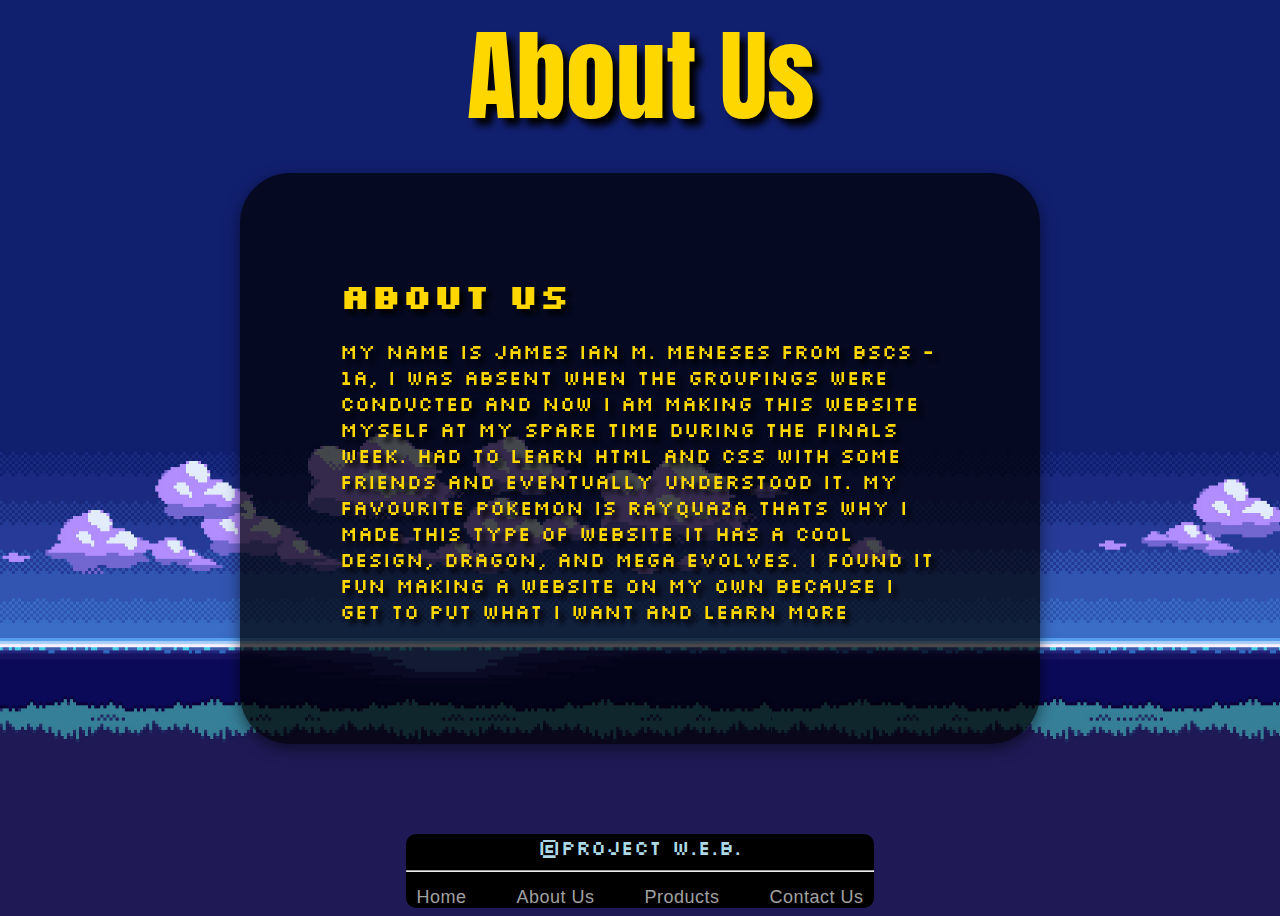
<file: about.html>
<!DOCTYPE html>
<html lang="en">
<head>
    <meta charset="UTF-8">
    <meta name="viewport" content="width=device-width, initial-scale=1.0">
    <link rel="stylesheet" href="1stabout.css"/>
    <title>About</title>
</head>
<body class="body1">
    <div class="logo1">About Us </div>
    <main>
        <section>
            <div class="box2">
                <h2> About Us</h2>
                <p> My name is James Ian M. Meneses from BSCS - 1A, I was absent when the groupings were conducted and now I am making this website myself at my spare time during the finals week. Had to learn HTML and CSS with some friends and eventually understood it. My favourite pokemon is Rayquaza thats why I made this type of website it has a cool design, dragon, and mega evolves. I found it fun making a website on my own because I get to put what I want and learn more </p>
            </div>
    </main>
    <footer style="background-color: rgba(0, 0, 0, 0.985);">
        <nav>
            &copy;Project W.E.B. <br> 
            <div class="footerNav">
            <hr>
            <a href="webtest.html">Home</a>&nbsp;&nbsp;
            <a href="about.html">About Us</a>&nbsp;&nbsp;
            <a href="products.html">Products</a>&nbsp;&nbsp;
            <a href="contact.html">Contact Us</a>
            </div>
        </nav>
    </footer>
    
</body>
</html>
</file>
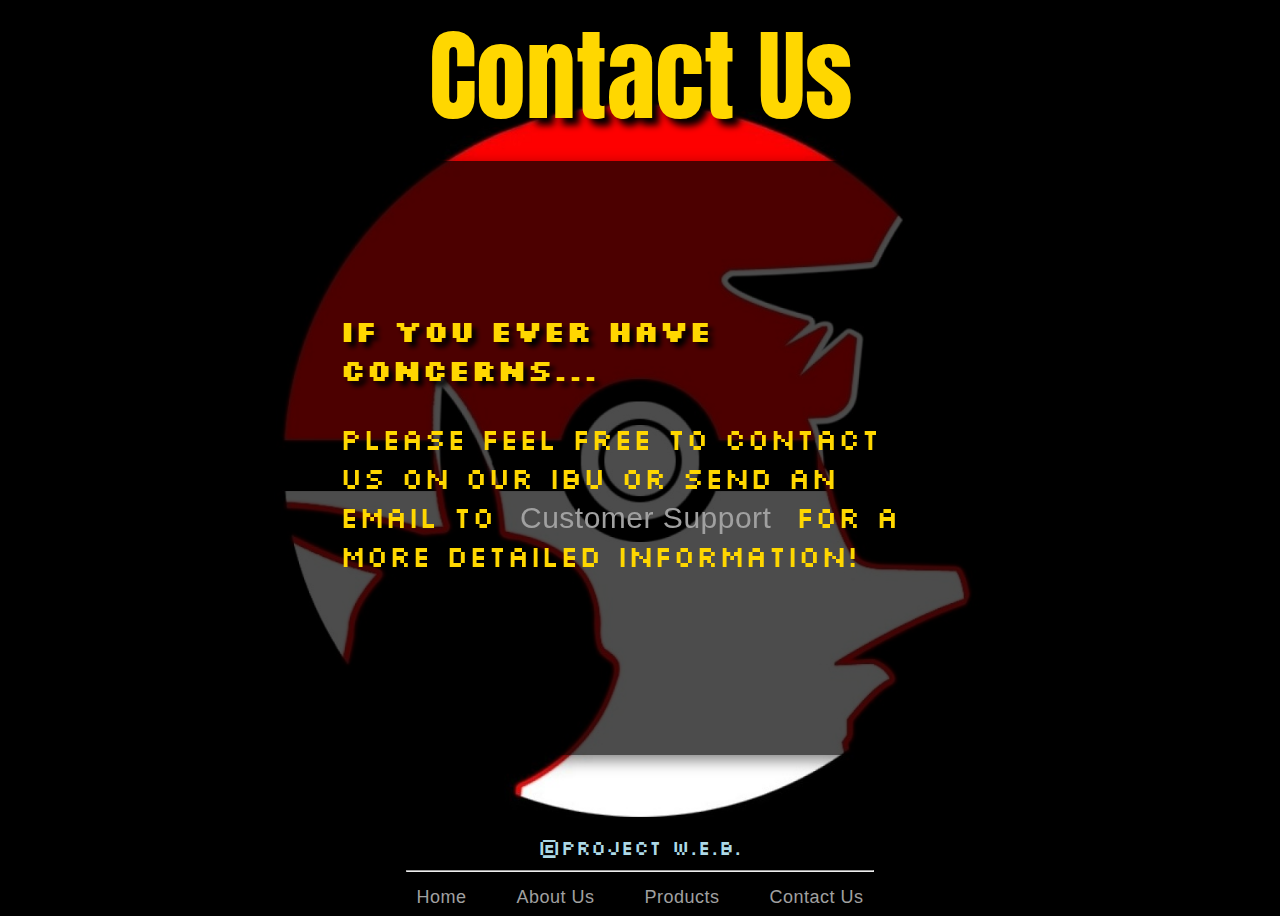
<file: contact.html>
<!DOCTYPE html>
<html lang="en">
<head>
    <meta charset="UTF-8">
    <meta name="viewport" content="width=device-width, initial-scale=1.0">
    <link rel="stylesheet" href="contacts.css"/>
    <title>Contact Us</title>
</head>
<body class="body">
    <div class="logo1">Contact Us</div>
    <main>
        <section>
            <div class="box">
                <h2>If you ever have concerns...</h2>
                <p> Please feel free to contact us on our iBU or send an email to <a href="mailto:0359meneses@gmail.com">Customer Support</a> for a more detailed information! </p>
         
            </div>
    </main>
    <footer style="background-color: rgba(0, 0, 0, 0.985);">
        <nav>
            &copy;Project W.E.B. <br> 
            <div class="footerNav">
            <hr>
            <a href="webtest.html">Home</a>&nbsp;&nbsp;
            <a href="about.html">About Us</a>&nbsp;&nbsp;
            <a href="products.html">Products</a>&nbsp;&nbsp;
            <a href="contact.html">Contact Us</a>
            </div>
        </nav>
    </footer>

</body>
</html>
</file>
<file: 1stabout.css>
@import url('https://fonts.googleapis.com/css2?family=Caveat&family=Comic+Neue:wght@300&family=Concert+One&family=Noto+Serif+SC:wght@200&family=Work+Sans:wght@100&display=swap');
@import url('https://fonts.googleapis.com/css2?family=Caveat&family=Comic+Neue:wght@300&family=Concert+One&family=Noto+Serif+SC:wght@200&family=Silkscreen&family=Work+Sans:wght@100&display=swap');
@import url('https://fonts.googleapis.com/css2?family=Anton&family=Caveat&family=Comic+Neue:wght@300&family=Concert+One&family=Noto+Serif+SC:wght@200&family=Silkscreen&family=Work+Sans:wght@100&display=swap');

.logo1 {
    font-family: 'Anton', sans-serif;
    text-shadow: 7px 7px 7px black;
    font-size: 100px;
    color: gold;
    cursor: pointer;
    top: 0;
    position: fixed;
}
.body1 {
    position: relative;
    display: flex;
    align-items: center;
    justify-content: center;
    background-image: url("pokemonOcean.jpg");
    background-position: center;
    background-origin: content-box;
    background-repeat: no-repeat;
    background-size: cover;
    min-height: 100vh;
    font-family:'Silkscreen', Times, serif;
    color: gold;
}
footer {
    color: lightblue;
    font-size: 20px;
    padding: 0px;
    position: absolute;
    bottom: 0;
    text-align: center;
    border-radius: 10px;
}
.box2 {
    position: relative;
    max-width: 600px;
    padding: 100px;
    background: rgba(0, 0, 0, .7);
    text-shadow: 5px 5px 5px black;
    box-shadow: 0px 5px 15px rgba(0,0,0,.5);
    border-radius: 50px;
    font-size: 20px;
}
.box2 h2 {
    margin: 0 0 20px;
    padding: 0;
    font-size: 35px;
    text-transform: uppercase;
    text-shadow: 5px 5px 5px black;
}
.footerNav a {
    position: relative;
    text-decoration: none;
    font-family: 'Poppins', sans-serif;
    color: #a0a0a0;
    font-size: 18px;
    letter-spacing: .5px;
    padding: 0 10px;
}
.footerNav a:after {
    content: "";
    position: absolute;
    background-color: #ff3c78;
    height: 3px;
    width: 0;
    left: 0;
    bottom: 0px;
    transition: 0.3s;
}
.footerNav a:hover {
   color: white;
}
.footerNav a:hover:after {
    width: 100%;
}
</file>
<file: contacts.css>
@import url('https://fonts.googleapis.com/css2?family=Caveat&family=Comic+Neue:wght@300&family=Concert+One&family=Noto+Serif+SC:wght@200&family=Work+Sans:wght@100&display=swap');
@import url('https://fonts.googleapis.com/css2?family=Caveat&family=Comic+Neue:wght@300&family=Concert+One&family=Noto+Serif+SC:wght@200&family=Silkscreen&family=Work+Sans:wght@100&display=swap');
@import url('https://fonts.googleapis.com/css2?family=Anton&family=Caveat&family=Comic+Neue:wght@300&family=Concert+One&family=Noto+Serif+SC:wght@200&family=Silkscreen&family=Work+Sans:wght@100&display=swap');


.logo1 {
    font-family: 'Anton', sans-serif;
    text-shadow: 7px 7px 7px black;
    font-size: 100px;
    color: gold;
    cursor: pointer;
    top: 0;
    position: fixed;
}
.body {
    position: relative;
    display: flex;
    align-items: center;
    justify-content: center;
    background-image: url("shadow.jpeg");
    background-position: center;
    background-origin: content-box;
    background-repeat: no-repeat;
    background-size: cover;
    min-height: 100vh;
    font-family:'Silkscreen', Times, serif;
    color: gold;
}
footer {
    color: lightblue;
    font-size: 20px;
    padding: 0px;
    position: absolute;
    bottom: 0;
    text-align: center;
    border-radius: 10px;
}
.box {
    position: relative;
    max-width: 600px;
    padding: 150px;
    background: rgba(0, 0, 0, 0.7);
    box-shadow: 0px 5px 15px rgba(0,0,0,.5);
    border-radius: 10px;
    font-size: 30px;
}
.box a {
    position: relative;
    text-decoration: none;
    font-family: 'Poppins', sans-serif;
    color: #a0a0a0;
    font-size: 30px;
    letter-spacing: .5px;
    padding: 0 10px;
}
.box a:after {
    content: "";
    position: absolute;
    background-color: #ff3c78;
    height: 3px;
    width: 0;
    left: 0;
    bottom: 0px;
    transition: 0.3s;
}
.box a:hover {
    color: white;
}
.box a:hover:after {
    width: 100%;
}
.box h2 {
    margin: 0 0 20px;
    padding: 0;
    font-size: 30px;
    text-transform: uppercase;
    text-shadow: 5px 5px 5px black;
}
.footerNav a {
    position: relative;
    text-decoration: none;
    font-family: 'Poppins', sans-serif;
    color: #a0a0a0;
    font-size: 18px;
    letter-spacing: .5px;
    padding: 0 10px;
}
.footerNav a:after {
    content: "";
    position: absolute;
    background-color: #ff3c78;
    height: 3px;
    width: 0;
    left: 0;
    bottom: 0px;
    transition: 0.3s;
}
.footerNav a:hover {
   color: white;
}
.footerNav a:hover:after {
    width: 100%;
}
</file>
